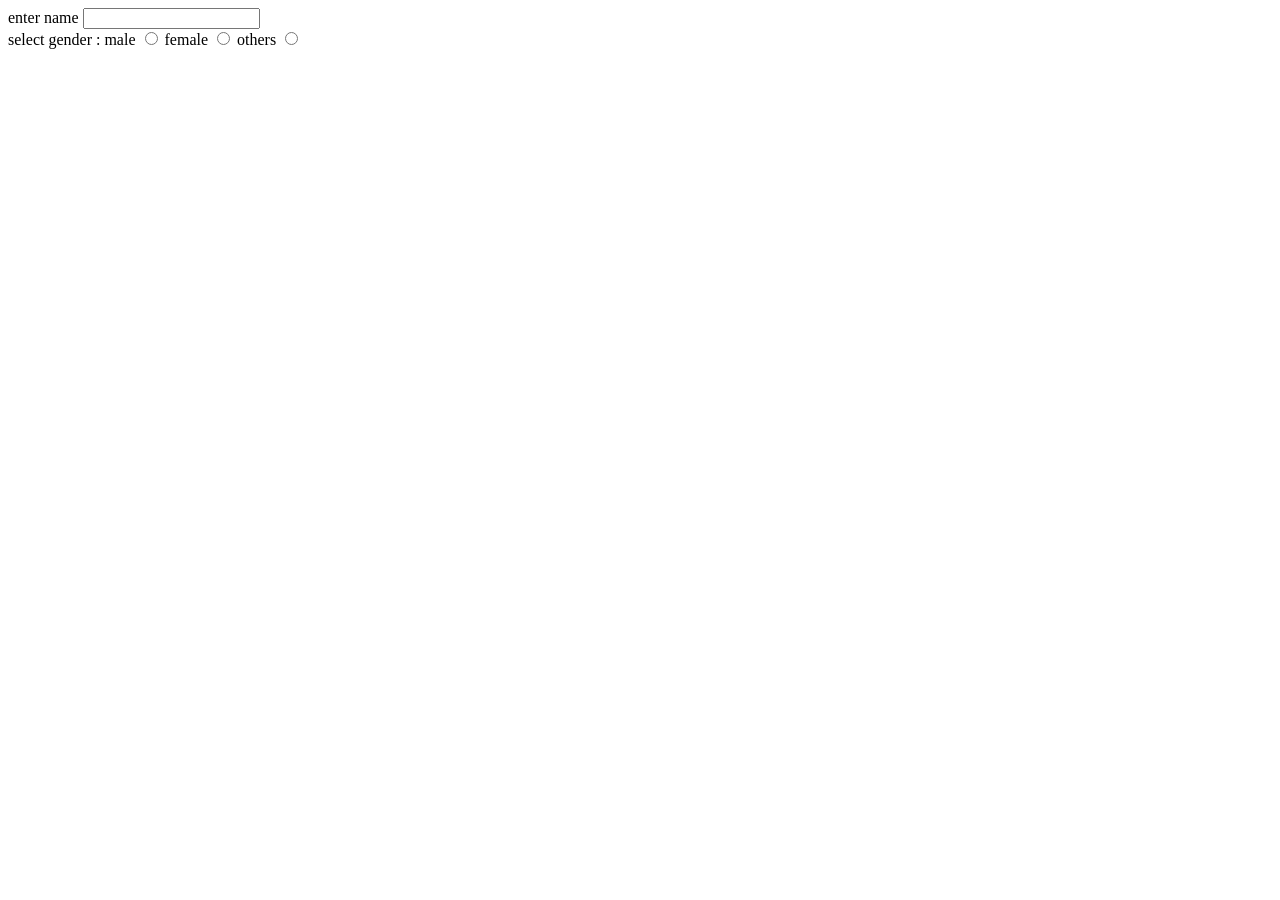
<file: practice/form.html>
<!DOCTYPE html>
<html lang="en">
<head>
    <meta charset="UTF-8">
    <meta name="viewport" content="width=, initial-scale=1.0">
    <title>Document</title>
</head>
<body>
    <form action="">
        <label for="username">enter name</label>
        <input type="text" id="username">
        <br>

        <label for="">select gender :</label>

        <label for="male">male</label>
        <input type="radio" name="gender" id="male"/>

        <label for="female">female</label>
        <input type="radio" name="gender" id="female" />

        <label for="others">others</label>
        <input type="radio" name="gender" id="others"/>
        
    </form>
</body>
</html>
</file>
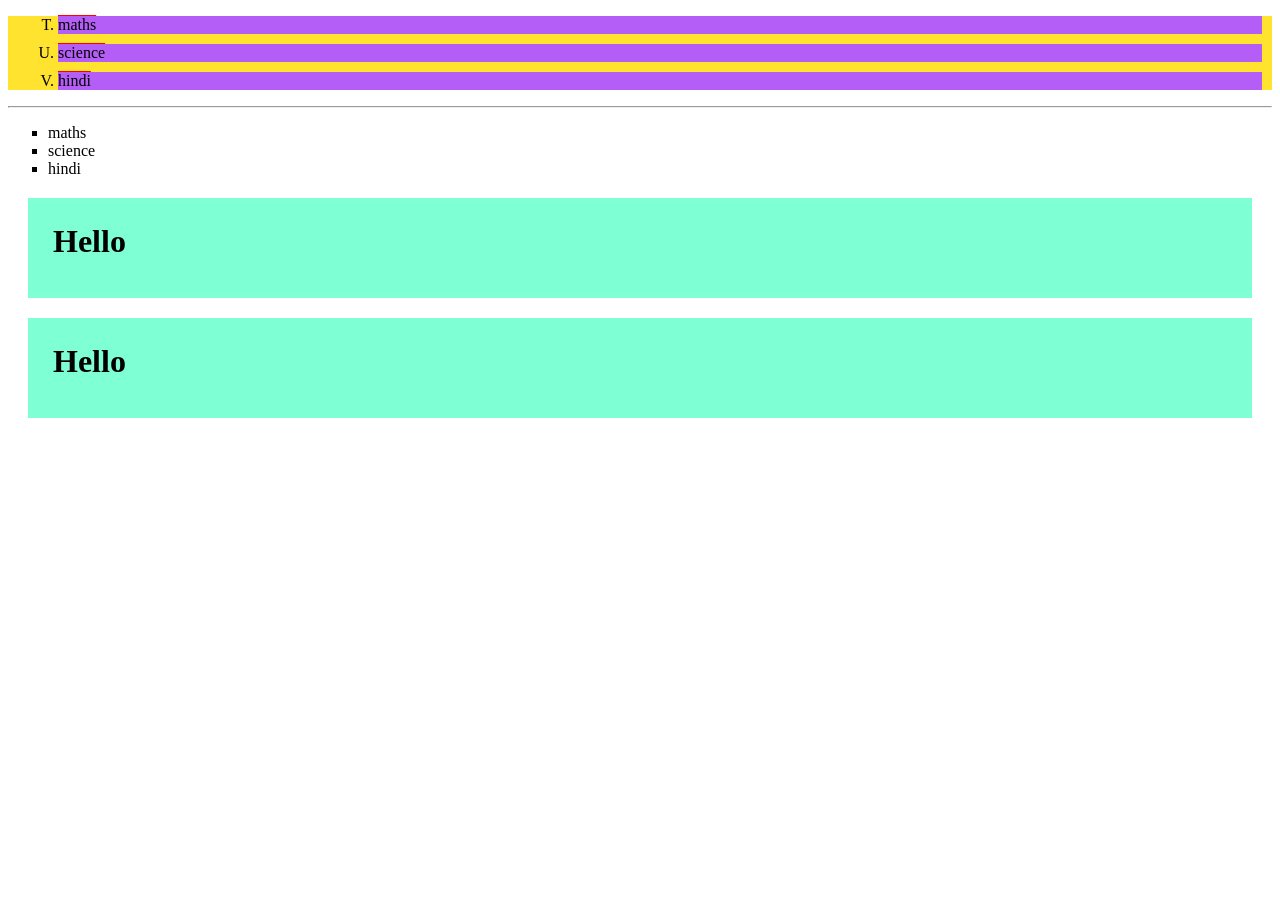
<file: practice/lists.html>
<!DOCTYPE html>
<html lang="en">
<head>
    <meta charset="UTF-8">
    <meta name="viewport" content="width=>, initial-scale=1.0">
    <title>Document</title>
    <link rel="stylesheet" href="stylesheets/style1.css">
</head>
<body>
    <ol type="A" START="20">
        <li> maths</li>
        <li>science</li>
        <li>hindi</li>
    </ol>
    <hr>
    <ul type="square">
        <li> maths</li>
        <li>science</li>
        <li>hindi</li>
    </ul>
    <h1>Hello</h1>
    <h1>Hello</h1>
</body>
</html>
</file>
<file: practice/stylesheets/style1.css>
/*property-name : value */
ol
{
background-color: rgb(255, 227, 47);
}

ol li 
{
    background-color: rgb(180, 93, 247);
    margin: 10px;
    text-decoration: overline red
}
h1
{ 
    background-color: aquamarine;
    margin: 20px;
    padding: 25px;
    height: 50px;
    box-sizing: content-box;
} 

.box{
    height: 200px;
    width: 200px;
    border: 2px solid black;
    position: absolute;
}

#box1{
    background-color: brown;

}

#box2{
    background-color: blue;   

}

#box3{
    background-color: pink;
  
}
</file>
